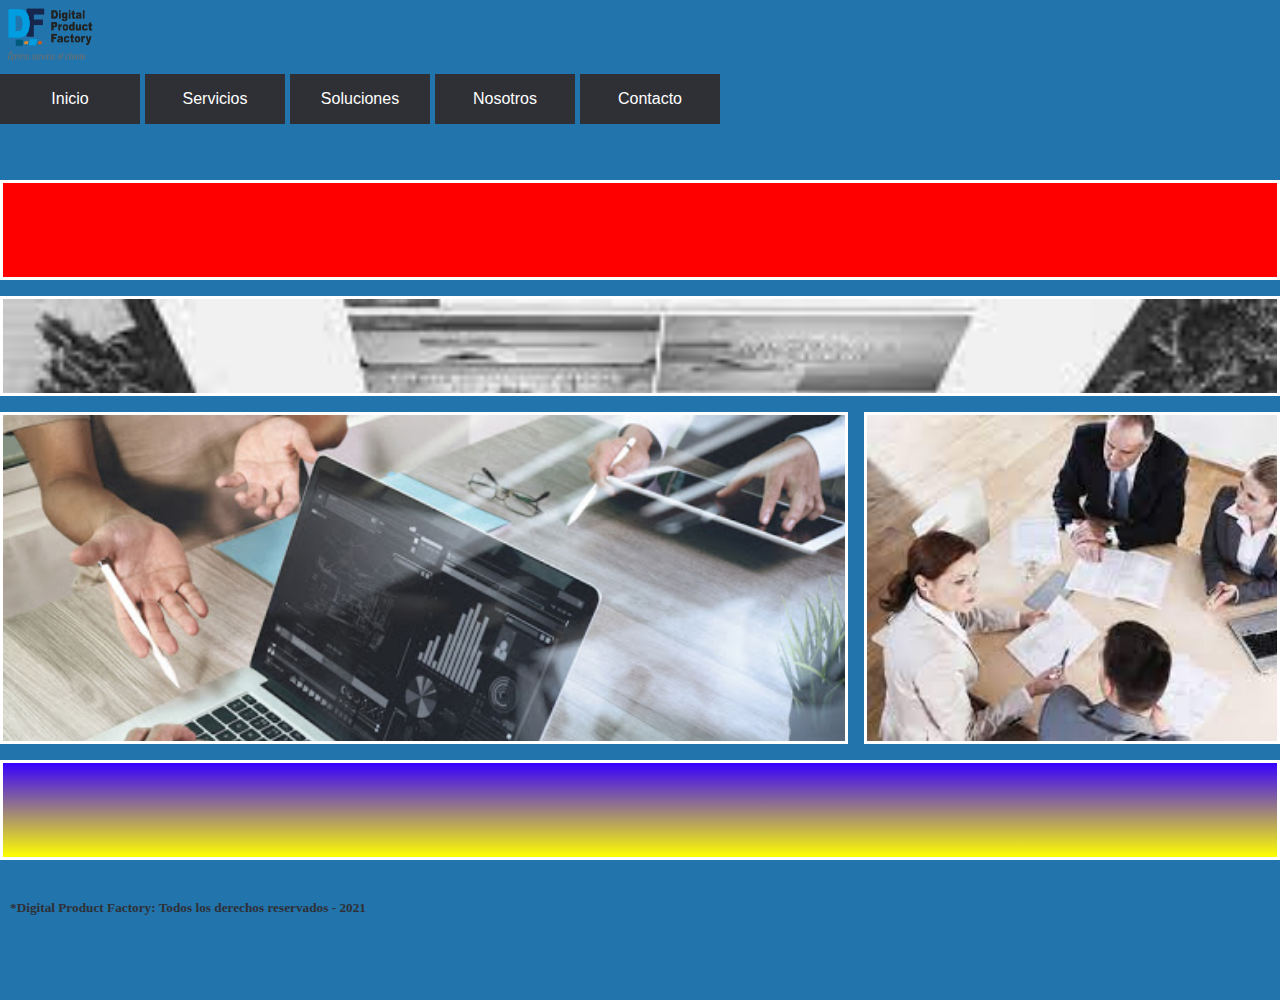
<file: index.html>
<!DOCTYPE html>
<html lang="es">
<head>
    <meta charset="UTF-8">
    <meta http-equiv="X-UA-Compatible" content="IE=edge">
    <meta name="viewport" content="width=device-width, initial-scale=1.0">
    <link rel="stylesheet" href="./css/estilos.css">
    <title>Digital Factory</title>
</head>
<body id="BodyIndex">

<header class="cabecera">
    <img src="./img/LogoDigitalFactoryPNG.png" alt="" width="100" height="70">

	<nav class="navegador">
		<label for="show-menu" class="show-menu">Menú de Opciones</label>
		<input type="checkbox" id="show-menu" role="button">
			<ul id="menu">
			<li><a href="./index.html">Inicio</a></li>
			<li>
				<a href="./pages/servicios.html">Servicios</a>
				<ul class="hidden">
					<li><a href="#">Consultoría</a></li>
					<li><a href="#">Talleres</a></li>
					<li><a href="#">Desarrollo</a></li>
				</ul>
			</li>
			<li><a href="./pages/soluciones.html">Soluciones</a></li>
			<li>
				<a href="./pages/nosotros.html">Nosotros</a>
				<ul class="hidden">
					<li><a href="#">Quienes somos</a></li>
					<li><a href="#">Que hacemos</a></li>
				</ul>
			</li>
			<li><a href="./pages/contacto.html">Contacto</a></li>
		</ul>
	</nav>
</header>
<main class="principal">
<section>
	<div class="container">
		<div class="box-1">
		  
		</div>
		<div class="box-2">
		  
		</div>
		<div class="box-3">
		  
		</div>
		<div class="box-4">
		  
		</div>
		<div class="box-5">
		  
		</div>
	   </div>
</section>

</main>
<footer class="piePagina">
    <h5>*Digital Product Factory: Todos los derechos reservados - 2021</h5>
</footer>

</body>
</html>
</file>
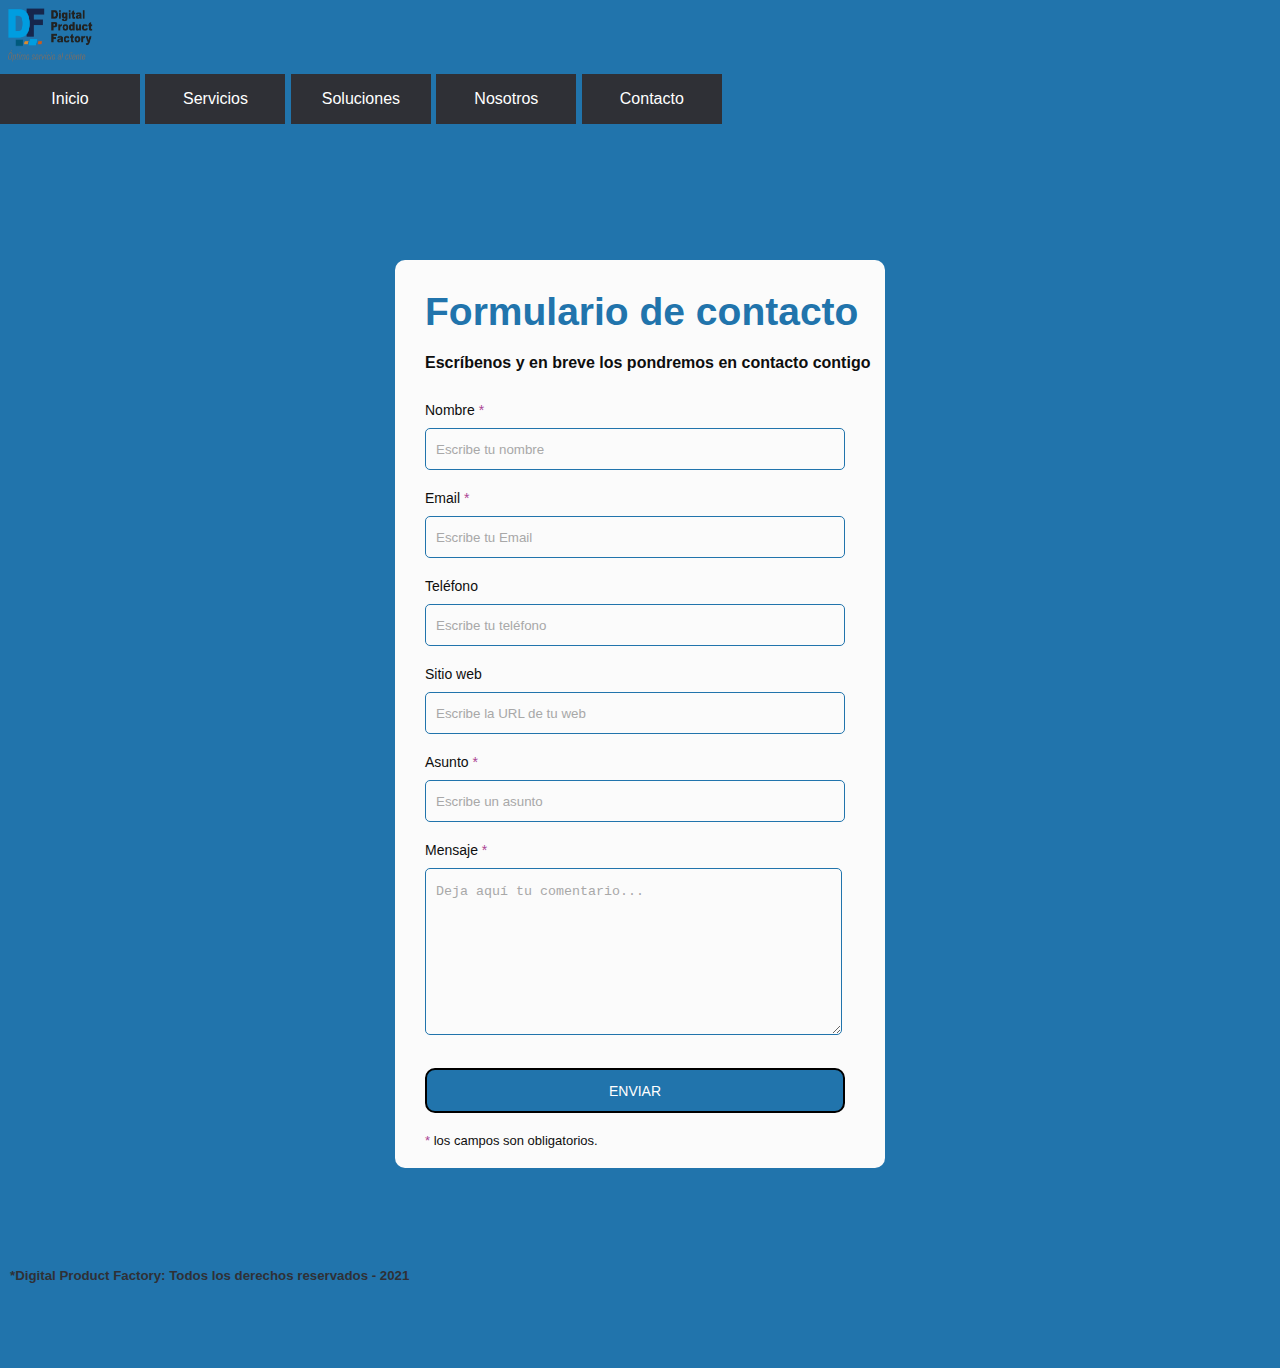
<file: pages/contacto.html>
<!DOCTYPE html>
<html lang="es">
<head>
    <meta charset="UTF-8">
    <meta http-equiv="X-UA-Compatible" content="IE=edge">
    <meta name="viewport" content="width=device-width, initial-scale=1.0">
    <title>Digital Factory - Contacto</title>
    <link rel="stylesheet" href="../css/estilos.css">
</head>
<body id="BodyContacto">
    <header class="cabecera">
        <img src="../img/LogoDigitalFactoryPNG.png" alt="" width="100" height="70">
    
        <nav>
            <label for="show-menu" class="show-menu">Menú de Opciones</label>
            <input type="checkbox" id="show-menu" role="button">
                <ul id="menu">
                <li><a href="../index.html">Inicio</a></li>
                <li>
                    <a href="./servicios.html">Servicios</a>
                    <ul class="hidden">
                        <li><a href="#">Consultoría</a></li>
                        <li><a href="#">Talleres</a></li>
                        <li><a href="#">Desarrollo</a></li>
                    </ul>
                </li>
                <li><a href="./soluciones.html">Soluciones</a></li>
                <li>
                    <a href="./nosotros.html">Nosotros</a>
                    <ul class="hidden">
                        <li><a href="#">Quienes somos</a></li>
                        <li><a href="#">Que hacemos</a></li>
                    </ul>
                </li>
                <li><a href="./contacto.html">Contacto</a></li>
            </ul>
        </nav>
    </header>
    <main>
        <section id="">
            <div class="contact_form">

                <div class="formulario">      
                  <h1>Formulario de contacto</h1>
                    <h3>Escríbenos y en breve los pondremos en contacto contigo</h3>
                    <form action="javascript:alert('Envio los datos del form: Percy');" method="post" enctype="application/x-www-form-urlencoded" name="contacto">       
            
                        
                            <p>
                              <label for="nombre" class="colocar_nombre">Nombre
                                <span class="obligatorio">*</span>
                              </label>
                                <input type="text" name="introducir_nombre" id="nombre" required="obligatorio" placeholder="Escribe tu nombre">
                            </p>
                          
                            <p>
                              <label for="email" class="colocar_email">Email
                                <span class="obligatorio">*</span>
                              </label>
                                <input type="email" name="introducir_email" id="email" required="obligatorio" placeholder="Escribe tu Email">
                            </p>
                        
                            <p>
                              <label for="telefone" class="colocar_telefono">Teléfono
                              </label>
                                <input type="tel" name="introducir_telefono" id="telefono" placeholder="Escribe tu teléfono">
                            </p>    
                          
                            <p>
                              <label for="website" class="colocar_website">Sitio web
                              </label>
                                <input type="url" name="introducir_website" id="website" placeholder="Escribe la URL de tu web">
                            </p>    
                          
                            <p>
                              <label for="asunto" class="colocar_asunto">Asunto
                                <span class="obligatorio">*</span>
                              </label>
                                <input type="text" name="introducir_asunto" id="assunto" required="obligatorio" placeholder="Escribe un asunto">
                            </p>    
                          
                            <p>
                              <label for="mensaje" class="colocar_mensaje">Mensaje
                                <span class="obligatorio">*</span>
                              </label>                     
                                                <textarea name="introducir_mensaje" class="texto_mensaje" id="mensaje" required="obligatorio" placeholder="Deja aquí tu comentario..."></textarea> 
                                            </p>                    
                          
                            <button type="submit" name="enviar_formulario" id="enviar"><p>Enviar</p></button>
            
                            <p class="aviso">
                              <span class="obligatorio"> * </span>los campos son obligatorios.
                            </p>          
                        
                      </form>
                </div>  
              </div>            
        </section>
        <section id=""></section>
        <section id=""></section>
        <section id=""></section>
    </main>
    <footer class="piePagina">
        <h5>*Digital Product Factory: Todos los derechos reservados - 2021</h5>
    </footer>
</body>
</html>
</file>
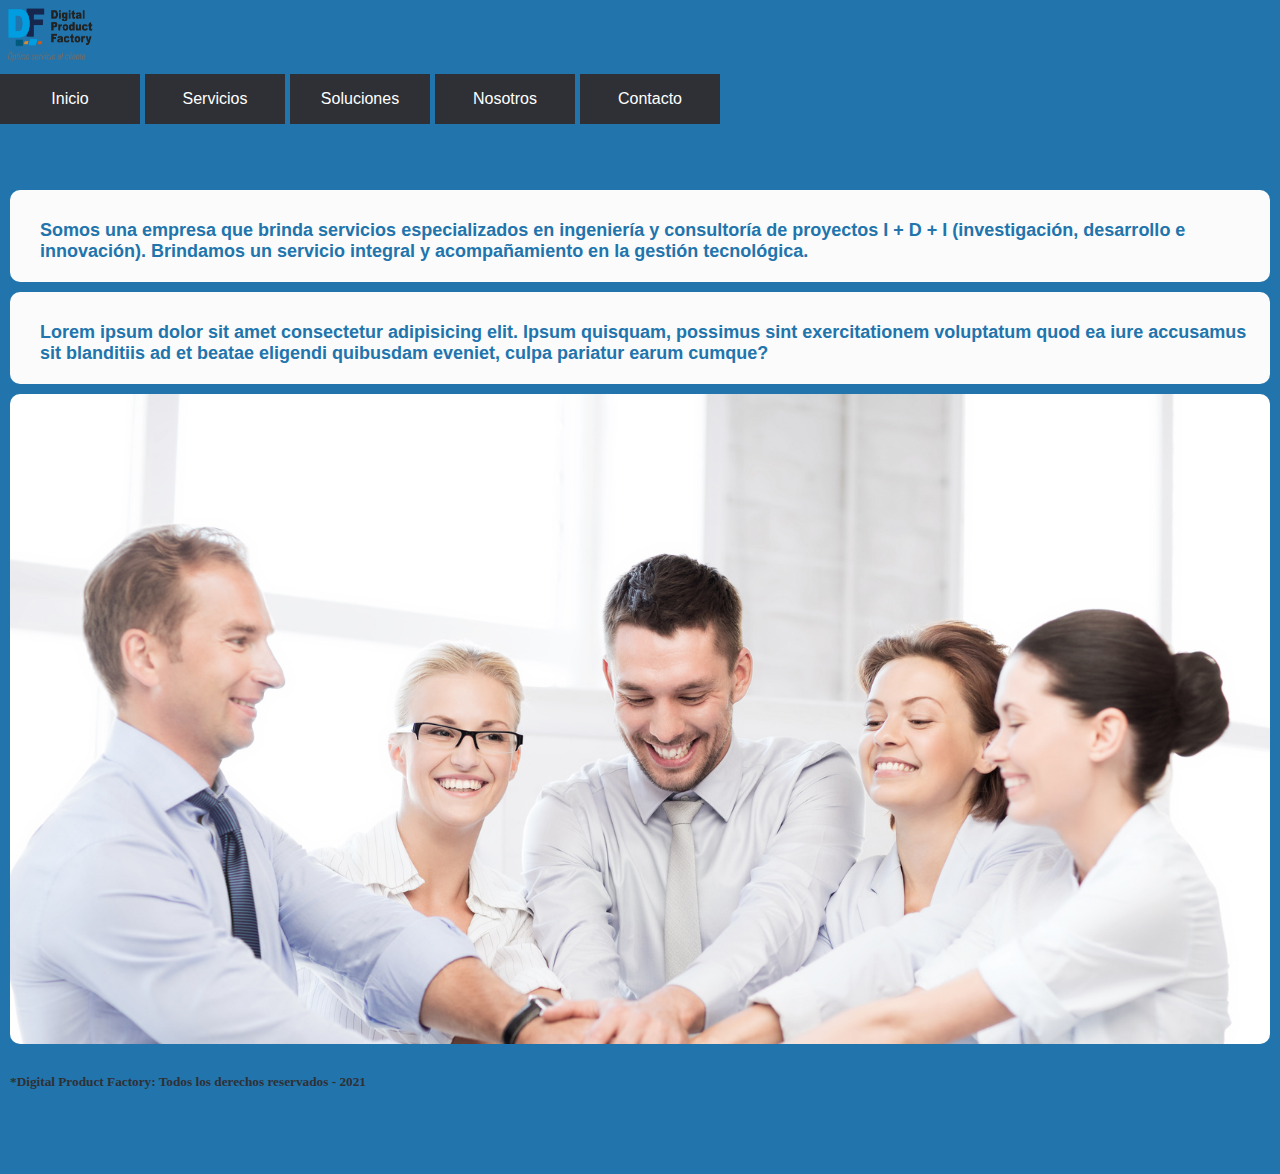
<file: pages/nosotros.html>
<!DOCTYPE html>
<html lang="es">
<head>
    <meta charset="UTF-8">
    <meta http-equiv="X-UA-Compatible" content="IE=edge">
    <meta name="viewport" content="width=device-width, initial-scale=1.0">
    <title>Digital Factory - Nosotros</title>
    <link rel="stylesheet" href="../css/estilos.css">
</head>
<body id="BodyNosotros">
    <header class="cabecera">
        <img src="../img/LogoDigitalFactoryPNG.png" alt="" width="100" height="70">
    
        <nav>
            <label for="show-menu" class="show-menu">Menú de Opciones</label>
            <input type="checkbox" id="show-menu" role="button">
                <ul id="menu">
                    <li><a href="../index.html">Inicio</a></li>
                <li>
                    <a href="./servicios.html">Servicios</a>
                    <ul class="hidden">
                        <li><a href="#">Consultoría</a></li>
                        <li><a href="#">Talleres</a></li>
                        <li><a href="#">Desarrollo</a></li>
                    </ul>
                </li>
                <li><a href="./soluciones.html">Soluciones</a></li>
                <li>
                    <a href="./nosotros.html">Nosotros</a>
                    <ul class="hidden">
                        <li><a href="#">Quienes somos</a></li>
                        <li><a href="#">Que hacemos</a></li>
                    </ul>
                </li>
                <li><a href="./contacto.html">Contacto</a></li>
            </ul>
        </nav>
    </header>
    <main>
        <section id="">
            <div class="contenedor">
                <h2>Somos una empresa que brinda servicios especializados en ingeniería y consultoría de proyectos I + D + I (investigación, desarrollo e innovación). Brindamos un servicio integral y acompañamiento en la gestión tecnológica.</h2>
            </div>
            <div class="contenedor">
                <h2>Lorem ipsum dolor sit amet consectetur adipisicing elit. Ipsum quisquam, possimus sint exercitationem voluptatum quod ea iure accusamus sit blanditiis ad et beatae eligendi quibusdam eveniet, culpa pariatur earum cumque?</h2>
            </div>
            
            <div class="contenedor_nosotros">
                
            </div>            
        </section>
    </main>
    <footer class="piePagina">
        <h5>*Digital Product Factory: Todos los derechos reservados - 2021</h5>
    </footer>
</body>

<body>

</html>
</file>
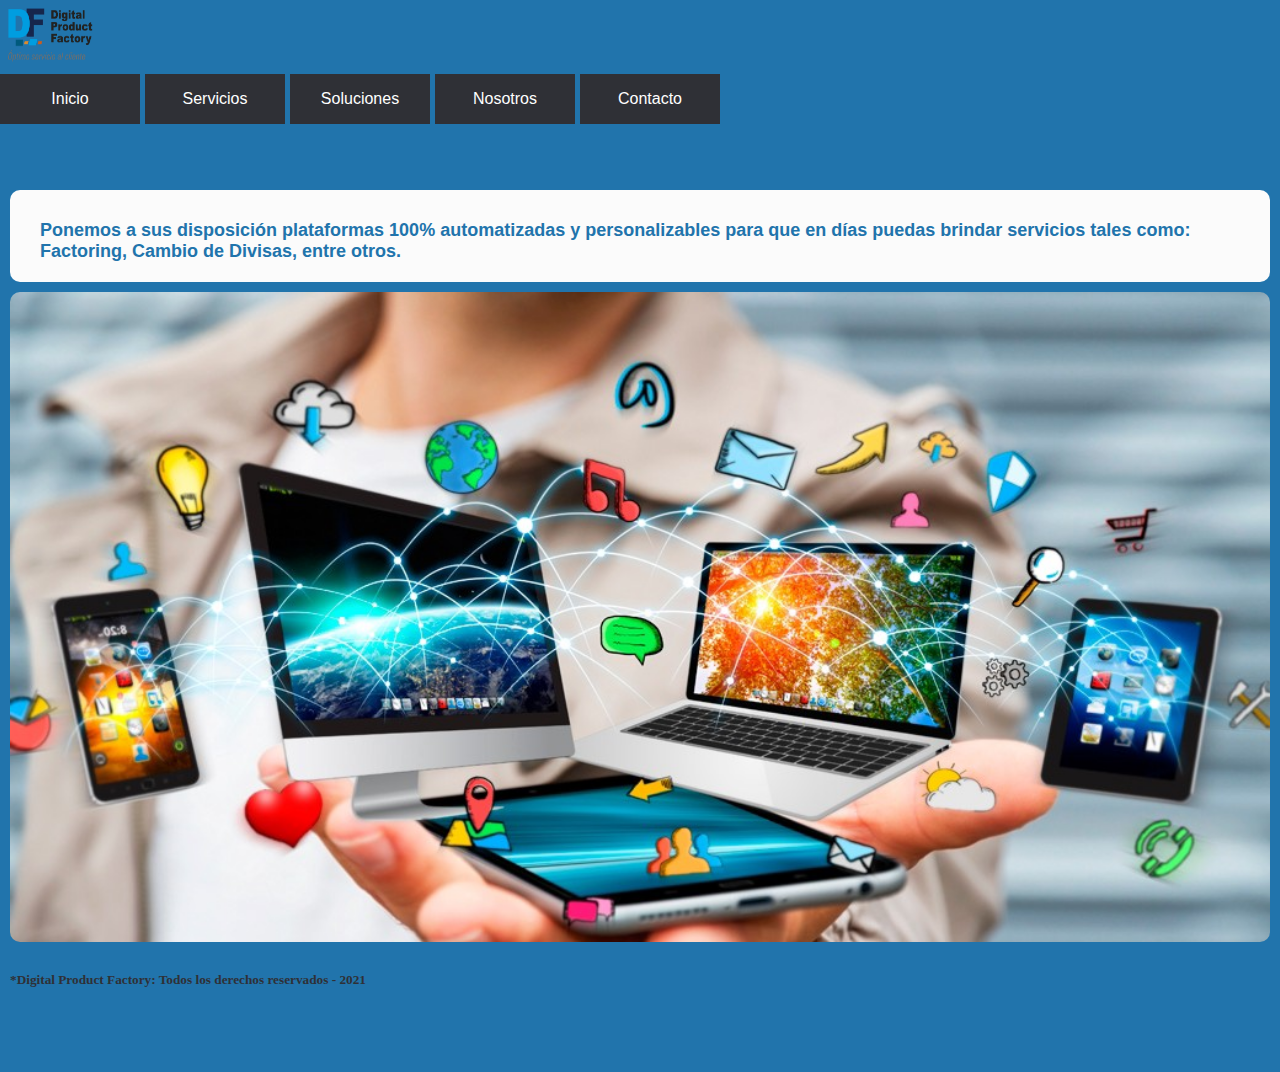
<file: pages/servicios.html>
<!DOCTYPE html>
<html lang="es">
<head>
    <meta charset="UTF-8">
    <meta http-equiv="X-UA-Compatible" content="IE=edge">
    <meta name="viewport" content="width=device-width, initial-scale=1.0">
    <title>Digital Factory - Servicios</title>
    <link rel="stylesheet" href="../css/estilos.css">
</head>
<body id="BodyServicios">
    <header class="cabecera">
        <img src="../img/LogoDigitalFactoryPNG.png" alt="" width="100" height="70">
    
        <nav>
            <label for="show-menu" class="show-menu">Menú de Opciones</label>
            <input type="checkbox" id="show-menu" role="button">
                <ul id="menu">
                <li><a href="../index.html">Inicio</a></li>
                <li>
                    <a href="./servicios.html">Servicios</a>
                    <ul class="hidden">
                        <li><a href="#">Consultoría</a></li>
                        <li><a href="#">Talleres</a></li>
                        <li><a href="#">Desarrollo</a></li>
                    </ul>
                </li>
                <li><a href="./soluciones.html">Soluciones</a></li>
                <li>
                    <a href="./nosotros.html">Nosotros</a>
                    <ul class="hidden">
                        <li><a href="#">Quienes somos</a></li>
                        <li><a href="#">Que hacemos</a></li>
                    </ul>
                </li>
                <li><a href="./contacto.html">Contacto</a></li>
            </ul>
        </nav>
    </header>
    <main>
        <section id="">
            <div class="contenedor">
                <h2>Ponemos a sus disposición plataformas 100% automatizadas y personalizables para que en días puedas brindar servicios tales como: Factoring, Cambio de Divisas, entre otros.</h2>
            </div>
            <div class="contenedor_servicios">
                
            </div>            
        </section>

    </main>
    <footer class="piePagina">
        <h5>*Digital Product Factory: Todos los derechos reservados - 2021</h5>
    </footer>
</body>

</html>
</file>
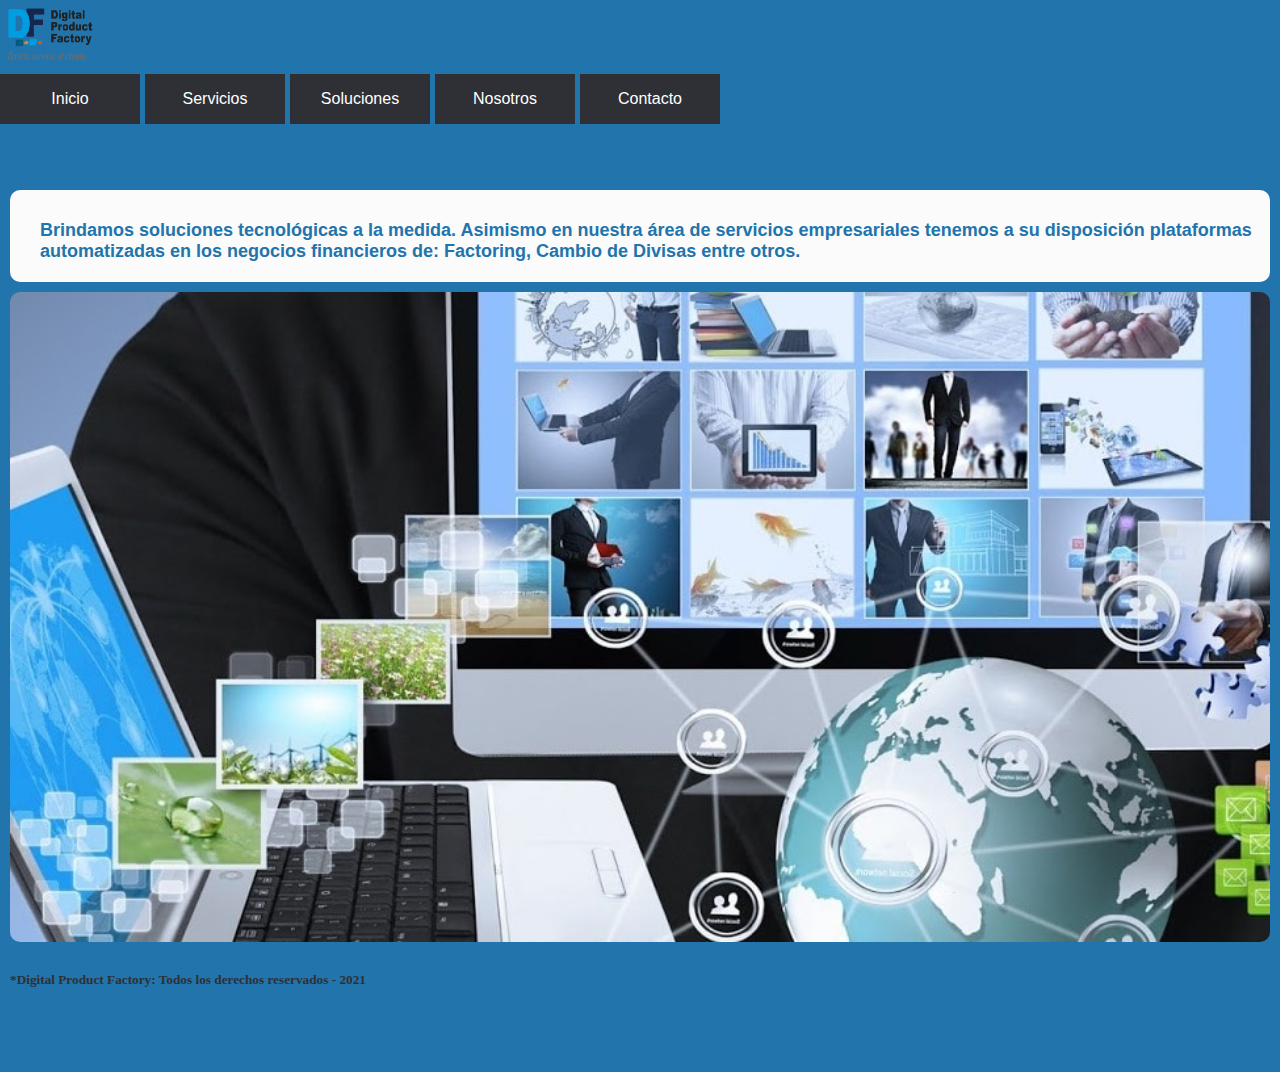
<file: pages/soluciones.html>
<!DOCTYPE html>
<html lang="es">
<head>
    <meta charset="UTF-8">
    <meta http-equiv="X-UA-Compatible" content="IE=edge">
    <meta name="viewport" content="width=device-width, initial-scale=1.0">
    <title>Digital Factory - Soluciones</title>
    <link rel="stylesheet" href="../css/estilos.css">
</head>
<body id="BodySoluciones">
    <header class="cabecera">
        <img src="../img/LogoDigitalFactoryPNG.png" alt="" width="100" height="70">
    
        <nav>
            <label for="show-menu" class="show-menu">Menú de Opciones</label>
            <input type="checkbox" id="show-menu" role="button">
                <ul id="menu">
                <li><a href="../index.html">Inicio</a></li>
                <li>
                    <a href="./servicios.html">Servicios</a>
                    <ul class="hidden">
                        <li><a href="#">Consultoría</a></li>
                        <li><a href="#">Talleres</a></li>
                        <li><a href="#">Desarrollo</a></li>
                    </ul>
                </li>
                <li><a href="./soluciones.html">Soluciones</a></li>
                <li>
                    <a href="./nosotros.html">Nosotros</a>
                    <ul class="hidden">
                        <li><a href="#">Quienes somos</a></li>
                        <li><a href="#">Que hacemos</a></li>
                    </ul>
                </li>
                <li><a href="./contacto.html">Contacto</a></li>
            </ul>
        </nav>
    </header>
    <main>
        <section id="">
            <div class="contenedor">
                <h2>Brindamos soluciones tecnológicas a la medida. Asimismo en nuestra área de servicios empresariales tenemos a su disposición plataformas automatizadas en los negocios financieros de: Factoring, Cambio de Divisas entre otros.</h2>
            </div>
            <div class="contenedor_soluciones">
                
            </div>

        </section>
    </main>
    <footer class="piePagina">
        <h5>*Digital Product Factory: Todos los derechos reservados - 2021</h5>
    </footer>
</body>
</html>
</file>
<file: css/estilos.css>
*{
        /*Estilo General*/
        margin:0;
        padding:0;
}

.cabecera{
height: 180px;
width: 100%;
}
/*Personalización de Bodys*/
body{
    background-color: rgb(33, 116, 172);
    overflow-x: hidden;
}
/*
#BodyIndex{
    background-image: url(https://cdn.pixabay.com/photo/2017/12/02/14/38/contact-us-2993000_960_720.jpg);
    background-position: center;
}
*/

  ul {
    list-style-type:none;
    margin:0;
    padding:0;
    position: absolute;
  }

  /*Crea la lista horizontal con espacio*/
  li {
    display:inline-block;
    float: none;
    margin-right: 1px;
  }

  /* Estilos para los link */
  li a {
    display:block;
    min-width:140px;
    height: 50px;
    text-align: center;
    line-height: 50px;
    font-family: "Helvetica Neue", Helvetica, Arial, sans-serif;
    color: #fff;
    background: #2f3036;
    text-decoration: none;
    transition:all 0.5s ease;
  }

  /* estados hover de los link */
  li:hover a {
    background: #5519c5;
  }

  /* estilos del dropdown */
  li:hover ul a {
    background: #f3f3f3;
    color: #2f3036;
    height: 40px;
    line-height: 40px;
  }

  /* estilos del estado hover del dropdown*/
  li:hover ul a:hover {
    background: #5519c5;
    color: #fff;
  }

  /*Oculta el dropdown*/
  li ul {
    display: none;
  }

  /* Pone el dropdown en vertical */
  li ul li {
    display: block;
    float: none;
  }

  /* Previene el texto wrapping */
  li ul li a {
    width: auto;
    min-width: 100px;
    padding: 0 20px;
  }

  /* Aparace el dropdown en hover*/
  ul li a:hover + .hidden, .hidden:hover {
    display: block;
  }

  /* Estilo de .muestra-menu */
  .show-menu {
    font-family: "Helvetica Neue", Helvetica, Arial, sans-serif;
    text-decoration: none;
    color: #fff;
    background: #5519c5;
    text-align: center;
    padding: 10px 0;
    display: none;
    transition:all 0.5s ease;
  }


  /*Oculta el checkbox*/
  input[type=checkbox]{
      display: none;
  }

  /* muestra el menu cuando el checkbox is checked*/
  input[type=checkbox]:checked ~ #menu{
      display: block;
  }

  .principal{
    height: 350px;
  }
  .piePagina{
    height: 100px;
    width: 100%;
    /*background-color:white ;*/
    color: #2f3036;
    /*border: #ab4493 solid;*/
    transform: translate(10px, 20px);/*Traslado el mensaje*/
}

/*Defino estilo de parrafo*/
.parrafo{
  background-color: aqua;
  height: 40px;
}

/*Defino estilo de grilla*/
.container {
  display: grid;
  grid-template-columns: 100px auto 100px;
  grid-template-rows: repeat(6, 100px);
  grid-gap:1rem;
  grid-template-areas: "box1 box1 box1"  "box2 box3 box4" "box5 box5 box5";
  
}

/*Animación*/
@keyframes un_efecto {
  0% {background-image: url(../img/cabecera.png); }
  25%{background-image: url(../img/tecnologia.png) }
  50%{background-image: url(../img/cabecera.png); }
  75%{ background-image: url(../img/tecnologia.png)}
  100%{ background-image: url(../img/cabecera.png);}
}


.box-1 {
  grid-area: box1;
  background-color:red;
  /*background-image: url(../img/cabecera.png);*/
  border: white solid;
  background-size: cover;
  display: flex;
  align-items:flex-end;
  animation-name: un_efecto;
  animation-iteration-count: infinite;
  animation-timing-function: ease-in;
  animation-duration: 4s;
  animation-delay: 0s;
  }
  .box-2 {
  grid-area: box2;
  background-color:violet;
  background-image: url(../img/fondo.jpg);
  border: white solid;
  background-size: cover;
  }
  .box-3 {
  grid-area: box3;
  background-color:green;
  background-image: url(../img/tecnologia.png);
  border: white solid;
  background-size: cover;
  }
  .box-4 {
  grid-area: box4;
  background-color:yellow;
  background-image: url(../img/equipo.jpg);
  border: white solid;
  background-size: cover;
  }
  .box-5 {
  grid-area: box5;
  background-color:lightgray;
  /*background-image: url(../img/consultoria.jpg);*/
  background-image: linear-gradient(rgb(55, 0, 255), yellow);
  border: white solid;
  background-size: contain;
  }

/*Estilos de la pagina Contacto*/
#BodyContacto{
  height: 100%; 
  font-family:Arial, Helvetica, sans-serif; /* : 'Noto Sans', sans-serif;*/
  background-color: rgb(33, 116, 172);
}


.contact_form{  
  width: 460px;
  height: auto;
  margin: 80px auto;
  border-radius: 10px;  
  padding-top: 30px;
  padding-bottom: 20px;  
  background-color: #fbfbfb; 
  padding-left: 30px; 
}

.contenedor{  
  width: auto;
  height: auto;
  margin: 10px;
  border-radius: 10px;  
  padding-top: 30px;
  padding-bottom: 20px;  
  background-color: #fbfbfb; 
  padding-left: 30px; 
}

.contenedor_nosotros{
  background-image: url(../img/nosotros.jpg);
  background-size: cover;
  width: auto;
  height: 600px;
  margin: 10px;
  border-radius: 10px;  
  padding-top: 30px;
  padding-bottom: 20px;  
  background-color: #fbfbfb; 
  padding-left: 30px; 

}

.contenedor_servicios{
  background-image: url(../img/tecnologia3.jpeg);
  background-size: cover;
  width: auto;
  height: 600px;
  margin: 10px;
  border-radius: 10px;  
  padding-top: 30px;
  padding-bottom: 20px;  
  background-color: #fbfbfb; 
  padding-left: 30px; 

}

.contenedor_soluciones{
  background-image: url(../img/tic.jpg);
  background-size:cover;
  width: auto;
  height: 600px;
  margin: 10px;
  border-radius: 10px;  
  padding-top: 30px;
  padding-bottom: 20px;  
  background-color: #fbfbfb; 
  padding-left: 30px; 

}

.contenedor h2{
  font-family: Impact, Haettenschweiler, 'Arial Narrow Bold', sans-serif;
  font-size: large;
  color: rgb(33, 116, 172);
}

input{
  background-color: #fbfbfb; 
  width: 408px; 
  height: 40px; 
  border-radius: 5px;  
  border-style: solid; 
  border-width: 1px; 
  border-color: rgb(33, 116, 172); 
  margin-top: 10px;  
  padding-left: 10px;
  margin-bottom: 20px; 
}


textarea{
  background-color: #fbfbfb; 
  width: 405px; 
  height: 150px; 
  border-radius: 5px;  
  border-style: solid; 
  border-width: 1px; 
  border-color:rgb(33, 116, 172); 
  margin-top: 10px;  
  padding-left: 10px;
  margin-bottom: 20px; 
  padding-top: 15px; 
}


label{
  display: block; 
  float: center;  
}


button{
  height: 45px; 
  padding-left: 5px;
  padding-right: 5px;   
  margin-bottom: 20px; 
  margin-top: 10px;   
  text-transform: uppercase;
  background-color: rgb(33, 116, 172); 
  border-color: rgb(33, 116, 172)493; 
  border-style: solid; 
  border-radius: 10px;  
  width: 420px;   
  cursor: pointer;
}


button p{
  color: #fff; 
}


span{
  color: #ab4493; 
}


.aviso{
  font-size: 13px;  
  color: #0e0e0e;  
}


h1{
  font-size: 39px;  
  text-align: letf; 
  padding-bottom: 20px; 
  color: rgb(33, 116, 172);
}


h3{
  font-size: 16px; 
  padding-bottom: 30px;
  color: #0e0e0e;   
}


p{
  font-size: 14px; 
  color: #0e0e0e; 
}


::-webkit-input-placeholder {
 color: #a8a8a8;
}


::-webkit-textarea-placeholder {
 color: #a8a8a8;
}


.formulario input:focus{
  outline:0;
  border: 1px solid #97d848;
}


.formulario textarea:focus{
  outline:0;
  border: 1px solid #97d848;
}

/* Estilos responsive */

  /*Menu responsive*/

  @media screen and (min-width: 300px) and (max-width : 760px) {
    .cabecera{
      height: 400px;
      width: 100%;
      }
  }
  @media screen and (max-width : 760px){
    /*Hace que el dropdown links aparezcan en linea */
    ul {
      position: static;
      display: none;
    }
    /*Crea espacio vertical */
    li {
      margin-bottom: 1px;
    }
    /* crea todo el menu links  ancho full */
    ul li, li a {
      width: 100%;
    }
    /*Display '.muestra-menu' link*/
    .show-menu {
      display:block;
    }
  }

  /*Grilla Responsive - Tablet*/
  @media only screen and (min-width: 768px) {
  
    .container {
      grid-template-columns: repeat(4, 1fr);
    }
  
  .box-1 {
    grid-row: 1 / 2;
    grid-column: 3 / 5;
  }

  .box-2 {
    grid-row: 1 / 3;
    grid-column: 1 / 3;
  }

  .box-3 {
    grid-column: 3 / 5;
    grid-row: 2 / 3;
  }
 
  .box-4 {
    grid-column: 1 / 2;
    grid-row: 3 / 4;
  }

  .box-5 {
    grid-column: 2 / 5;
    grid-row: 3 / 4;
  }
}

/*Grilla Responsive - Laptop*/
@media only screen and (min-width: 1024px) {

  .container {
      grid-template-columns: repeat(3, 1fr);
  }
  .principal{
    height: 700px; /*bajo el pie de pagina para darle espacio al principal*/
  }
  .box-1 {
    grid-column: 1 / span 3;
    grid-row: 1 / 2;
  }
  .box-2 {
    grid-column: 1 / span 3;
    grid-row: 2 / 3;
  }
    .box-3 {
    grid-column: 1 / 3;
    grid-row: 3 / 6;
  }
 
  .box-4 {
    grid-column: 3 / 4;
    grid-row: 3 / 6;
  }

  .box-5 {
    grid-column: 1 / 4;
    grid-row: 6 / 7;
  }
}
</file>
